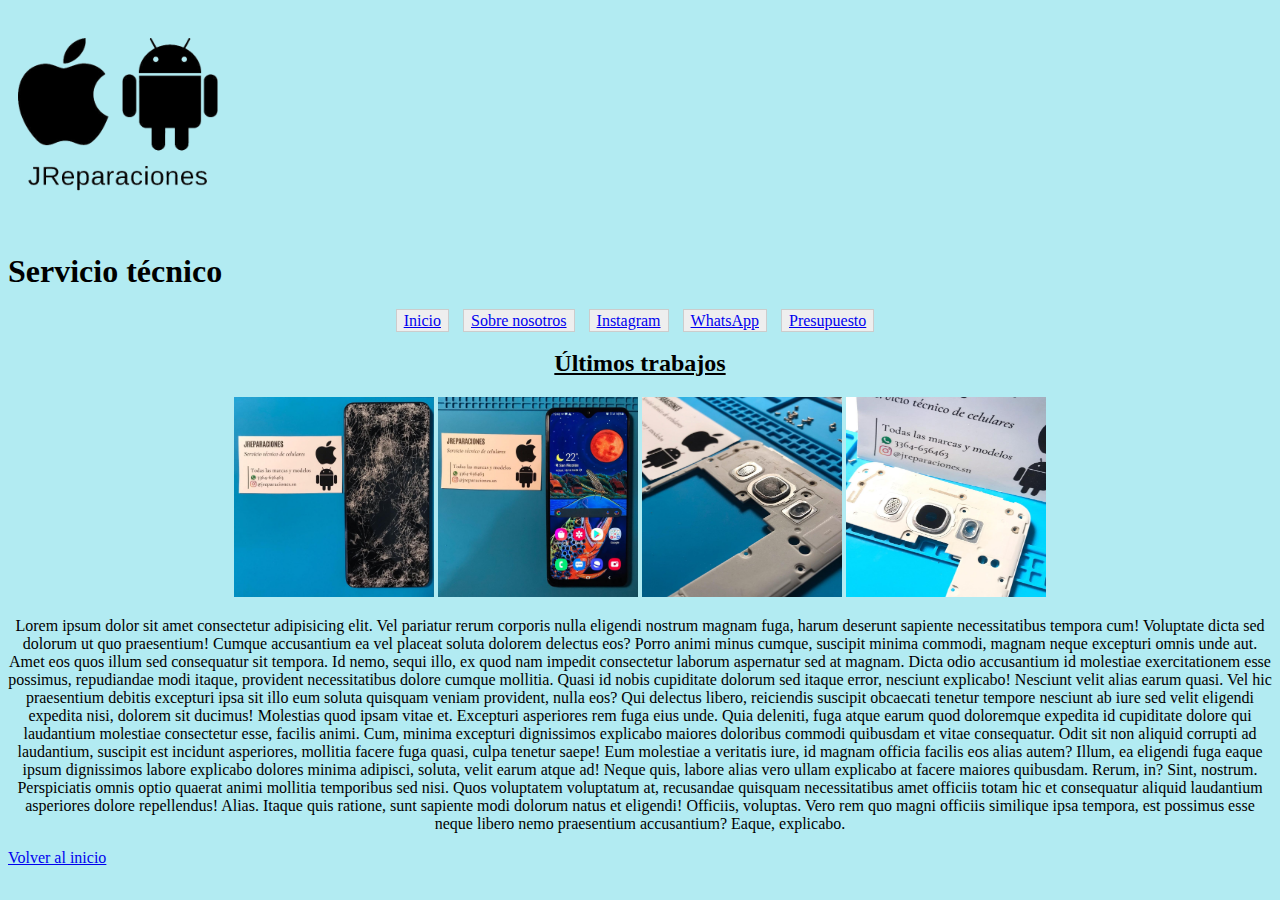
<file: index.html>
<!DOCTYPE html>
<html lang="en">
<head>
    <meta charset="UTF-8">
    <meta http-equiv="X-UA-Compatible" content="IE=edge">
    <meta name="viewport" content="width=device-width, initial-scale=1.0">
    <!-- CSS only -->
    <link href="https://cdn.jsdelivr.net/npm/bootstrap@5.2.0/dist/css/bootstrap.min.css" rel="stylesheet" integrity="sha384-gH2yIJqKdNHPEq0n4Mqa/HGKIhSkIHeL5AyhkYV8i59U5AR6csBvApHHNl/vI1Bx" crossorigin="anonymous">
    <link rel="stylesheet" href="./CSS/style.css">
   <title>Jreparaciones</title> 
</head>
<body>
    <header>
        <img src="Imagenes/LOGO (1).png" width="200px" height="200px" alt="logo" id="logo" class="header__logo">
        
        <h1>Servicio técnico</h1>
        <nav> 
            
                <div class="item1"><a href="index.html">Inicio</a></div>
                <div class="item2"><a href="Pages/sobre-nosotros.html">Sobre nosotros</a></div>
                <div class="item3"><a href="https://www.instagram.com/jreparaciones.sn/" target="_blank">Instagram</a></div>
                <div class="item4"><a href="https://api.whatsapp.com/send?phone=543364249936&text=Hola, Nececito mas informacion!" target="_blank">WhatsApp</a></div>
                <div class="item5">
                    <a href="./Pages/presup.html">Presupuesto</a>
                </div>
        </nav>
        
    </header>
    <main>
        <h2><u>Últimos trabajos</u></h2>
       <img src="Imagenes/246482629_877236819596103_3290532580305525395_n.jpg" height="200" width="200" alt="antes">
       <img src="Imagenes/246702934_3992132634222051_2787519971514607796_n.jpg" height="200" width="200" alt="despues">
       <img src="Imagenes/274520064_674823723947230_796919795682039977_n.jpg" alt="antes1" height="200" width="200">
       <img src="Imagenes/274757144_497097541780194_3084839840192598550_n.jpg" alt="despupes1" height="200" width="200">
      <p>Lorem ipsum dolor sit amet consectetur adipisicing elit. Vel pariatur rerum corporis nulla eligendi nostrum magnam fuga, harum deserunt sapiente necessitatibus tempora cum! Voluptate dicta sed dolorum ut quo praesentium!
      Cumque accusantium ea vel placeat soluta dolorem delectus eos? Porro animi minus cumque, suscipit minima commodi, magnam neque excepturi omnis unde aut. Amet eos quos illum sed consequatur sit tempora.
      Id nemo, sequi illo, ex quod nam impedit consectetur laborum aspernatur sed at magnam. Dicta odio accusantium id molestiae exercitationem esse possimus, repudiandae modi itaque, provident necessitatibus dolore cumque mollitia.
      Quasi id nobis cupiditate dolorum sed itaque error, nesciunt explicabo! Nesciunt velit alias earum quasi. Vel hic praesentium debitis excepturi ipsa sit illo eum soluta quisquam veniam provident, nulla eos?
      Qui delectus libero, reiciendis suscipit obcaecati tenetur tempore nesciunt ab iure sed velit eligendi expedita nisi, dolorem sit ducimus! Molestias quod ipsam vitae et. Excepturi asperiores rem fuga eius unde.
      Quia deleniti, fuga atque earum quod doloremque expedita id cupiditate dolore qui laudantium molestiae consectetur esse, facilis animi. Cum, minima excepturi dignissimos explicabo maiores doloribus commodi quibusdam et vitae consequatur.
      Odit sit non aliquid corrupti ad laudantium, suscipit est incidunt asperiores, mollitia facere fuga quasi, culpa tenetur saepe! Eum molestiae a veritatis iure, id magnam officia facilis eos alias autem?
      Illum, ea eligendi fuga eaque ipsum dignissimos labore explicabo dolores minima adipisci, soluta, velit earum atque ad! Neque quis, labore alias vero ullam explicabo at facere maiores quibusdam. Rerum, in?
      Sint, nostrum. Perspiciatis omnis optio quaerat animi mollitia temporibus sed nisi. Quos voluptatem voluptatum at, recusandae quisquam necessitatibus amet officiis totam hic et consequatur aliquid laudantium asperiores dolore repellendus! Alias.
      Itaque quis ratione, sunt sapiente modi dolorum natus et eligendi! Officiis, voluptas. Vero rem quo magni officiis similique ipsa tempora, est possimus esse neque libero nemo praesentium accusantium? Eaque, explicabo.</p>
    </main>
    <footer>
<a href="#logo">Volver al inicio</a>
    </footer>




    <!-- JavaScript Bundle with Popper -->
    <script src="https://cdn.jsdelivr.net/npm/bootstrap@5.2.0/dist/js/bootstrap.bundle.min.js" integrity="sha384-A3rJD856KowSb7dwlZdYEkO39Gagi7vIsF0jrRAoQmDKKtQBHUuLZ9AsSv4jD4Xa" crossorigin="anonymous"></script>
</body>
</html>
</file>
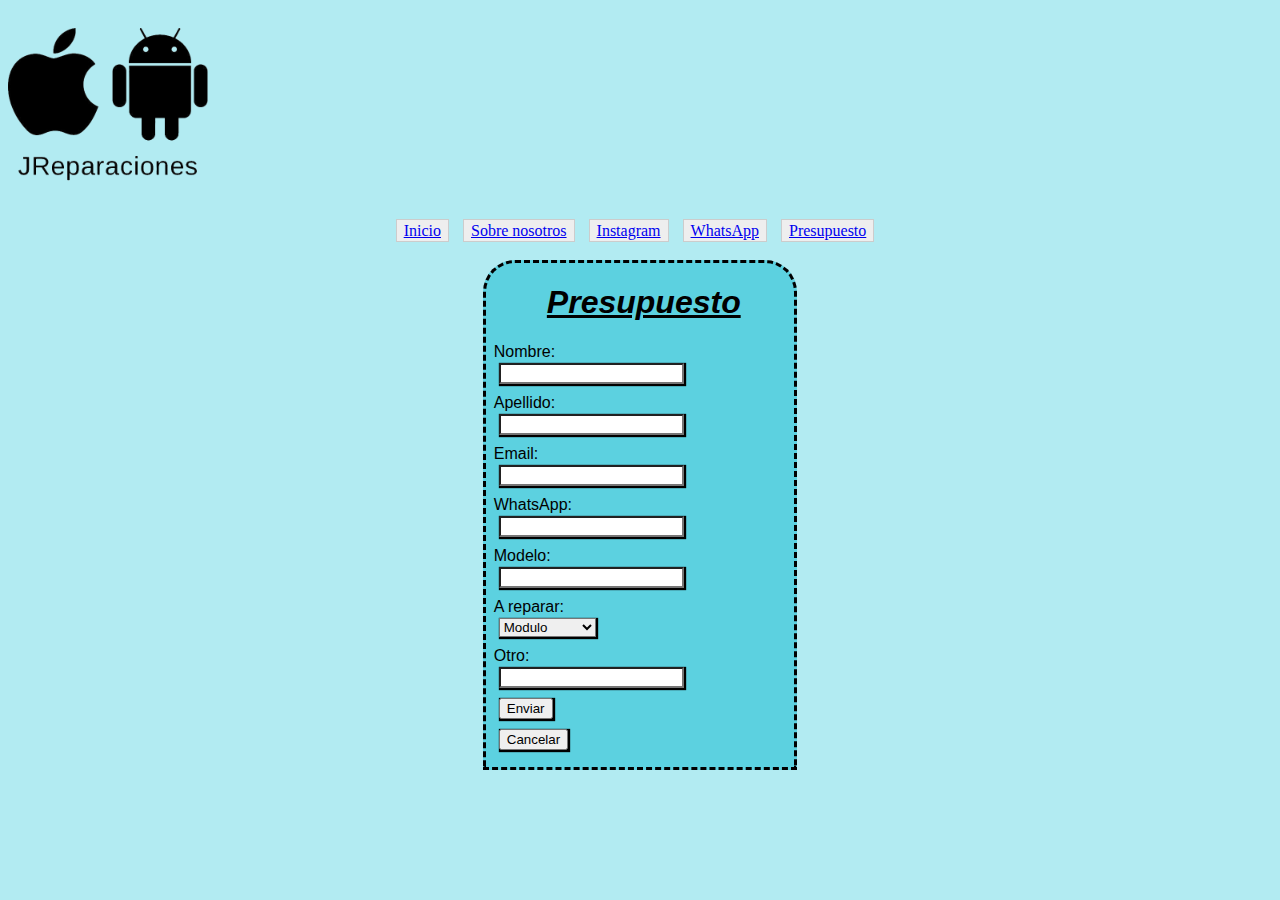
<file: Pages/presup.html>
<!DOCTYPE html>
<html lang="en">
<head>
    <meta charset="UTF-8">
    <meta http-equiv="X-UA-Compatible" content="IE=edge">
    <meta name="viewport" content="width=device-width, initial-scale=1.0">
    <link rel="stylesheet" href="../CSS/style.css">
    <title>Presupuesto</title>
    
</head>
<body>
    <header>
        <img src="../Imagenes/LOGO (1).png" width="200px" height="200px" alt="logo" id="logo">
        <nav> 
            
            <div class="item1"><a href="../index.html">Inicio</a></div>
            <div class="item2"><a href="sobre-nosotros.html">Sobre nosotros</a></div>
            <div class="item3"><a href="https://www.instagram.com/jreparaciones.sn/" target="_blank">Instagram</a></div>
            <div class="item4"><a href="https://api.whatsapp.com/send?phone=543364249936&text=Hola, Nececito mas informacion!" target="_blank">WhatsApp</a></div>
            <div class="item5">
                <a href="./presup.html">Presupuesto</a>
            </div>
        
        </nav>
    </header>
<form>
    <h1>Presupuesto</h1>
    Nombre:<input type="text" maxlength="10" required>
    
    Apellido:<input type="text" maxlength="10" required>
    
    Email:<input type="text" maxlength="30" required>
   
    WhatsApp:<input type="text" maxlength="10" required>
    
    Modelo:<input type="text" maxlength="20" required>
    
    A reparar:<select name="servicio" id="servicio" required>
        <option value="1">Modulo</option>
        <option value="2">Bateria</option>
        <option value="3">Pin de carga</option>
        <option value="4">Otro</option>
    </select>
    
        Otro:<input type="text" >
        <input type="submit" value="Enviar">
        <input type="reset" value="Cancelar">
</form>
    
</body>
</html>
</file>
<file: CSS/style.css>
body{
    background-color: #B2EBF2;
}
form{
    background-color: rgb(92, 209, 224);
    border-radius: 32px 32px 0px 0px;
    -moz-border-radius: 32px 32px 0px 0px;
    -webkit-border-radius: 32px 32px 0px 0px;
    border: 3px solid #000000;
    border-style: dashed;
    width: 300px;
    margin-top: 20px;
    margin-left: auto;
    margin-right: auto;
    padding-left: 2mm;
    padding-bottom: 2mm;
    font-family:Helvetica
}
form input{ 
    display:block;
    margin: 2px 10px 10px 5px;
    box-shadow: 1px 1px 1px 1px rgb(0, 0, 0) ;
}
form select{
    display: block;
    margin: 2px 10px 10px 5px;
    box-shadow:1px 1px 1px 1px rgb(0, 0, 0) ;
    
}  
    
form h1 {
    text-align: center;
    font-weight: 2000;
    font-style: italic;
    text-decoration: underline;
}

main{
    text-align: center;
}

nav{
    
    margin-top: 10px;
    list-style: none;
    text-align: center;
}
nav div{
    display: inline;
    text-align: center;
    margin: 0 10px 0 0;
}
.item1{
    padding: 2px 7px 2px 7px;
   color: #666;
   background-color: #eeeeee;
   border: 1px solid #ccc;
   text-decoration: none;
}
.item2{
    padding: 2px 7px 2px 7px;
   color: #666;
   background-color: #eeeeee;
   border: 1px solid #ccc;
   text-decoration: none;
}
.item3{
    padding: 2px 7px 2px 7px;
   color: #666;
   background-color: #eeeeee;
   border: 1px solid #ccc;
   text-decoration: none;
}
.item4{
    padding: 2px 7px 2px 7px;
   color: #666;
   background-color: #eeeeee;
   border: 1px solid #ccc;
   text-decoration: none;
}
.item5{
    padding: 2px 7px 2px 7px;
   color: #666;
   background-color: #eeeeee;
   border: 1px solid #ccc;
   text-decoration: none;
}
nav div a:hover{
    background-color: #000000;
    color: #289acf;
}
.header__logo {
    margin: 10px 10px;
}
</file>
